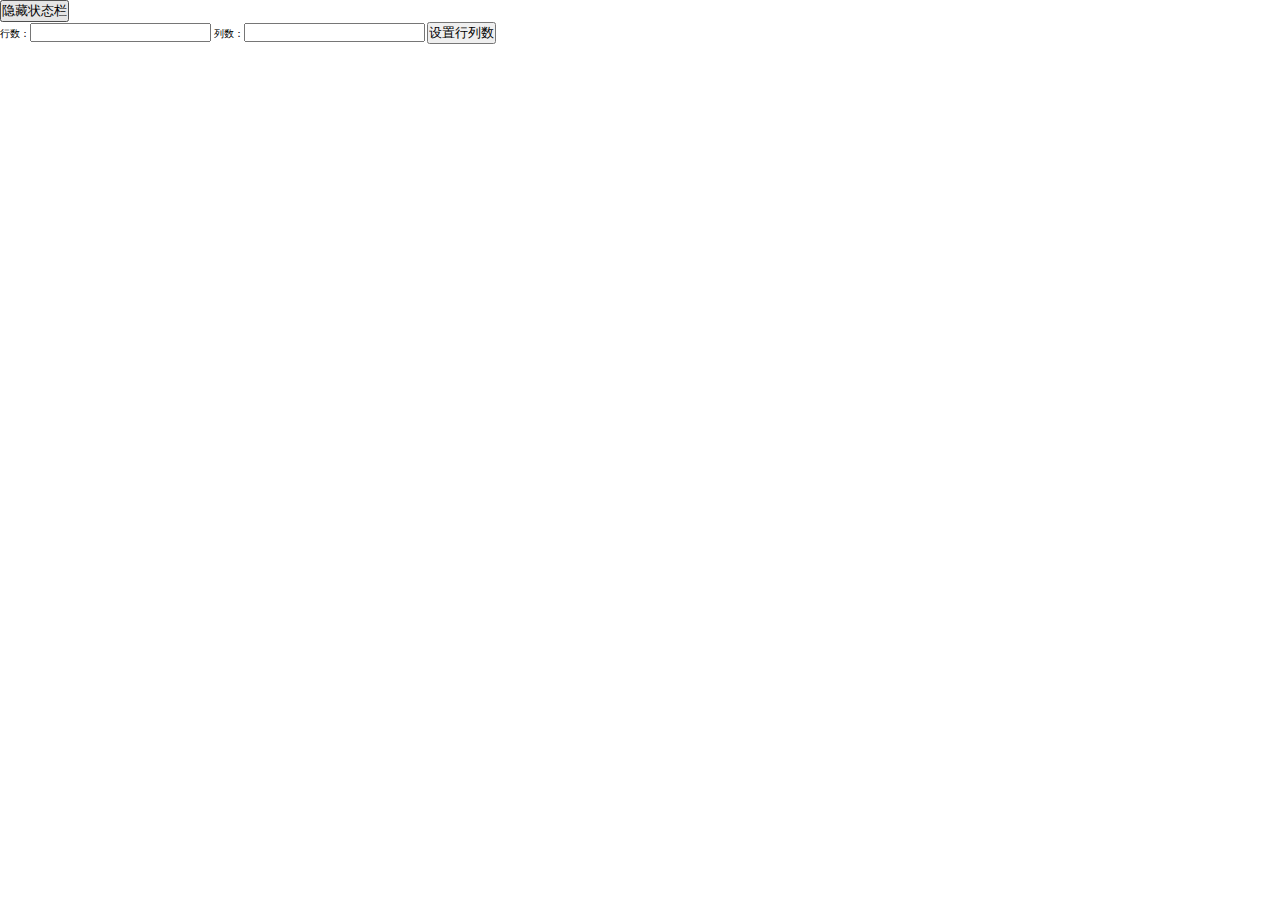
<file: com/statusbar/index.html>
<!DOCTYPE html>
<html lang="en">

<head>
  <meta charset="UTF-8">
  <title>状态栏布局和测试页面</title>
  <link rel="stylesheet" href="statusbar.css">
  <link rel="stylesheet" href="../../css/normalize.css">
</head>

<body>
  <input id="btn-test" type="button" value="隐藏状态栏"><br>
  <label>行数：<input type="text" id="row"></label>
  <label>列数：<input type="text" id="col"></label>
  <input type="button" value="设置行列数" id="set-rc">
  <script src="//apps.bdimg.com/libs/jquery/2.1.4/jquery.min.js"></script>
  <script src="statusbar.js"></script>
  <script>
    $(function () {
      var bVisable = true;
      $statusBar.init({ row: 300, col: 100 });

      var $btnTest = $('#btn-test');

      $btnTest.click(function () {
        bVisable = !bVisable;
        $statusBar.display(bVisable);

        var title = bVisable ? '隐藏状态栏' : '显示状态栏';
        $btnTest.val(title);
      });

      var $btnSetRC = $('#set-rc');

      $btnSetRC.click(function () {
        $statusBar.setRowCol($('#row').val(), $('#col').val());
      });
    });
  </script>
</body>

</html>
</file>
<file: com/statusbar/statusbar.css>
.notepad-statusbar {
  background: #f0f0f0;
  border-top: 1px solid #d7d7d7;
  bottom: 0;
  box-sizing: border-box;
  height: 22px;
  left: 0;
  position: fixed;
  right: 0;
}

.notepad-statusbar .right-panel {
  border-left: 1px solid #d7d7d7;
  bottom: 1px;
  height: 19px;
  min-width: 170px;
  overflow: hidden;
  position: absolute;
  right: 0;
  width: 25%;
}

.notepad-statusbar .right-panel .row-col {
  cursor: default;
  font-size: 1em;
  line-height: 19px;
  margin: 0 auto;
  text-align: center;
  user-select: none;
}
</file>
